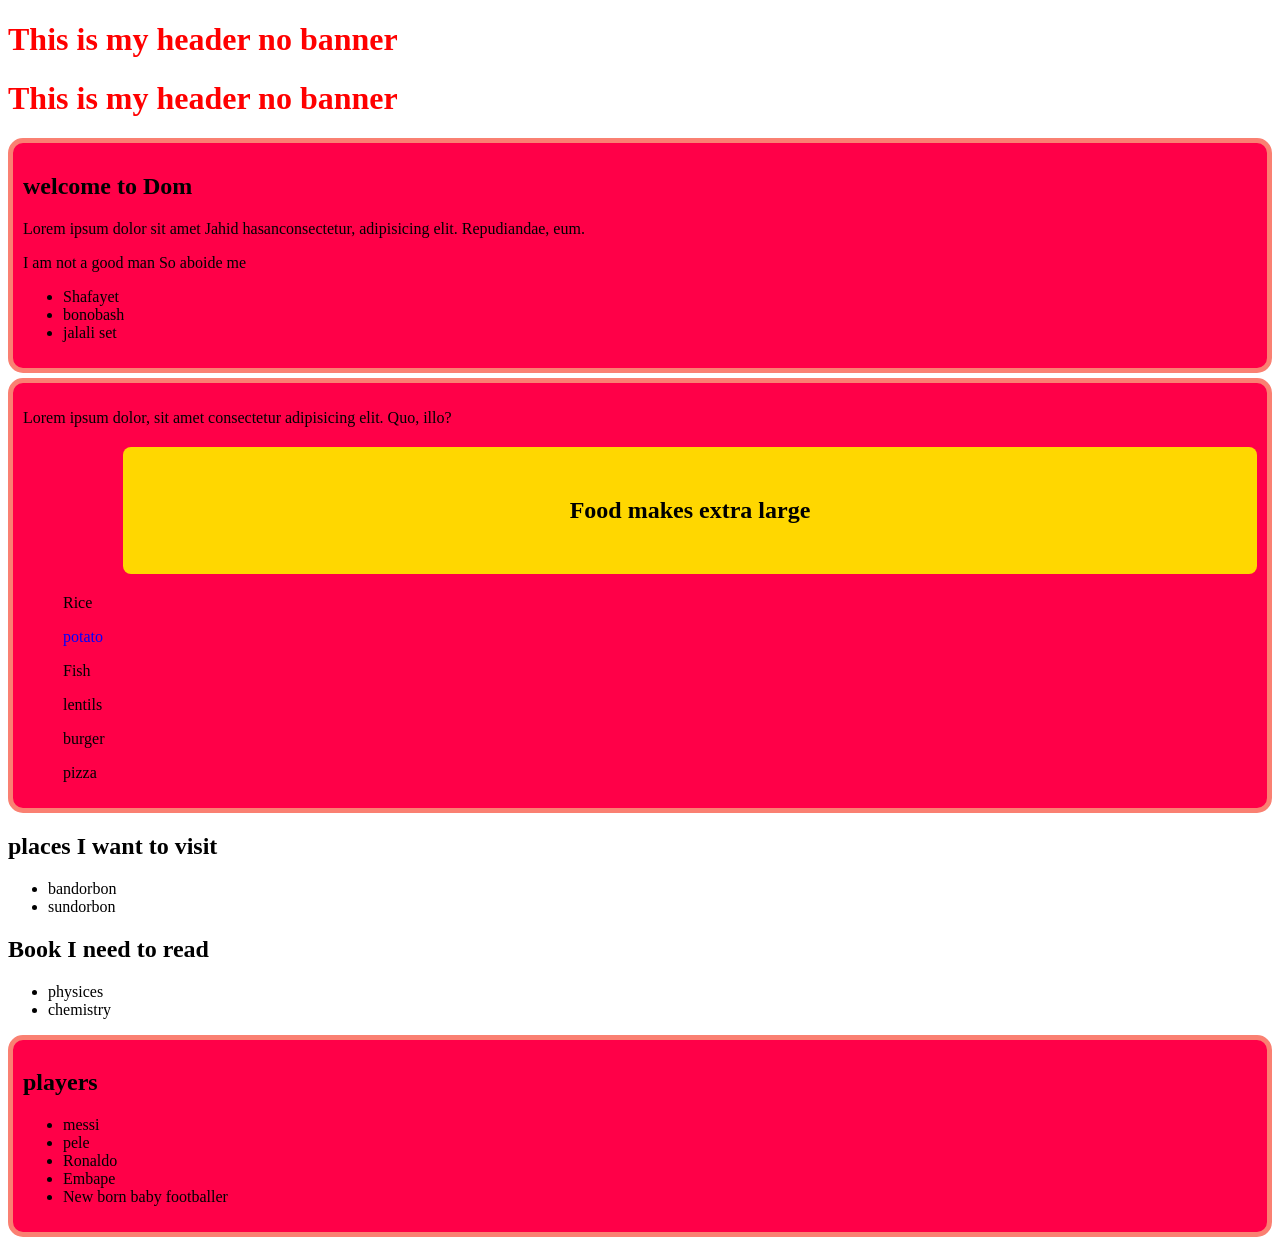
<file: index.html>
<!doctype html>
<html lang="en">
  <head>
    <meta charset="UTF-8" />
    <meta name="viewport" content="width=device-width, initial-scale=1.0" />
    <title>Tour of Dom</title>
  <link rel="stylesheet" href="styles/style.css">
    <style>
      .header {
        color: red;
      }
      .fontcol{
        color:blue;
      }
      #food-title {
        color: aqua;
      }
    </style>
  </head>
  <body>
    <header>
      <h1 class="header">This is my header no banner</h1>
      <h1 class="header">This is my header no banner</h1>
    </header>
    <main id="main-container">
        <section id="section-1">
      <h1>welcome to Dom</h1>
      <p>
        Lorem ipsum dolor sit amet <span>Jahid hasan</span>consectetur,
        adipisicing elit. Repudiandae, eum.
      </p>
      <p>I am not a good man <span>So aboide me</span></p>
      <ul>
        <li>Shafayet</li>
        <li>bonobash</li>
        <li>jalali set</li>
      </ul>
      </section>
  
    <section id="section-2">
      <p>
        Lorem ipsum dolor, sit amet consectetur adipisicing elit. Quo, illo?
      </p>

      <h1 id="foodtitle">Foods I loves</h1>
      <ul id="listband">
        Rice
      </ul>
      <ul class="fontcol">
        potato
      </ul>
      <ul class="golden-fish">
        Fish
      </ul>
      <ul class="foreign">
        lentils
      </ul>
      <ul class="foreign">
        burger
      </ul>
      <ul class="foreign">
        pizza
      </ul>
    </section>
      </main>
    <section id="players-container">
        <h1>players</h1>
        <ul id="player-list">
            <li>messi</li>
            <li>pele</li>
            <li>Ronaldo</li>
            <li>Embape</li>
        </ul>
    </section>

    <script>
      // console.log("Hello bole sole gelo ar ailo na");
      // console.log("Javascript ar kela sure hoye gelo");\
      // console.log("Dom=Document object model");
      const student = {
        name: "Abul Mia",
        id: 121,
        study: function (subject) {
          console.log("your subject is=", subject);
        },
      };
      const lilocation = document.getElementsByTagName("li");
    //   console.log(lilocation);
      for (const li of lilocation) {
        // console.log(li.innerText);
      }
      const header = document.getElementsByTagName("h1");
      for (const h of header) {
        // console.log(h.innerText);
      }
      const food = document.getElementById("foodtitle");
    //   console.log(food.innerText);
      food.innerText = "Food makes extra large";
      // for(const food of food){
      //     console.log(food);
      // }
      // listband.innerText='pulao';
      const foreigncls = document.getElementsByClassName("foreign");
    //   console.log(foreigncls);
      for (const foreignclasses of foreigncls) {
        // console.log(foreignclasses.innerText);
      }
      const sectionpart = document.querySelectorAll("#section-1 p span");
    //   console.log(sectionpart);
      for (const sect of sectionpart) {
        // console.log(sect.innerText);
      }
      const sectionp = document.querySelector("#section-1 p span");
    //   console.log(sectionp);

      // console theke copy kora item gula
      const foodname = document.getElementById("foodtitle");
    //   console.log(foodname);
      
      foodname.style.padding = "50px";

      foodname.style.backgroundColor = "gold";

      foodname.style.borderRadius = "8px";

      foodname.style.marginLeft = "100px";

      foodname.style.justifyContent = "center";

      foodname.style.textAlign = "center";
    </script>
    
    <script src="js/cssin.js"></script>
    <script src="js/child.js"></script>
    <script src="js/append.js"></script>
  </body>
</html>
</file>
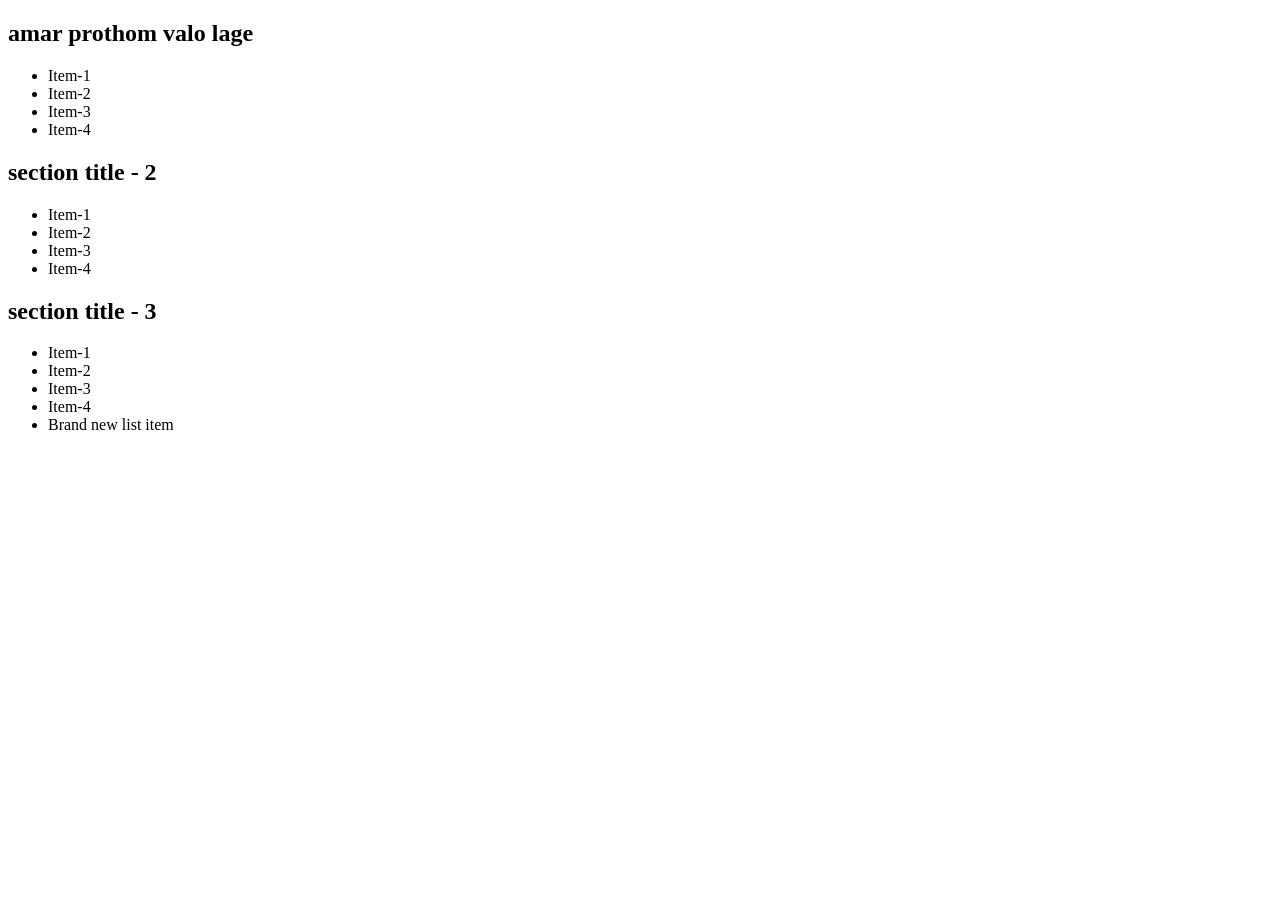
<file: summary.html>
<!DOCTYPE html>
<html lang="en">
<head>
    <meta charset="UTF-8">
    <meta name="viewport" content="width=device-width, initial-scale=1.0">
    <title>Dom summary</title>
</head>
<body>
    <!-- main>section.section-item*3>h1{section title - $}+ul>li*4{Item-$} -->
      <main>
        <section class="section-item">
            <h1 id="first-title">section title - 1</h1>
            <ul>
                <li>Item-1</li>
                <li>Item-2</li>
                <li>Item-3</li>
                <li>Item-4</li>
            </ul>
        </section>
        <section class="section-item">
            <h1>section title - 2</h1>
            <ul>
                <li>Item-1</li>
                <li>Item-2</li>
                <li>Item-3</li>
                <li>Item-4</li>
            </ul>
        </section>
        <section class="section-item">
            <h1>section title - 3</h1>
            <ul id="third-list">
                <li>Item-1</li>
                <li>Item-2</li>
                <li>Item-3</li>
                <li>Item-4</li>
            </ul>
        </section>
      </main>
    <script>
        console.log('embedded js');
        </script>
    <script src="js/first.js"></script>
    <script src="js/second.js"></script>
    <script src="js/third.js"></script>
</body>
</html>
</file>
<file: styles/style.css>
.section-card{
    background-color: rgb(255, 0, 72);
    margin-bottom: 5px;
    border-radius: 15px;
    padding: 10px;
    border: 5px solid salmon;
}
</file>
